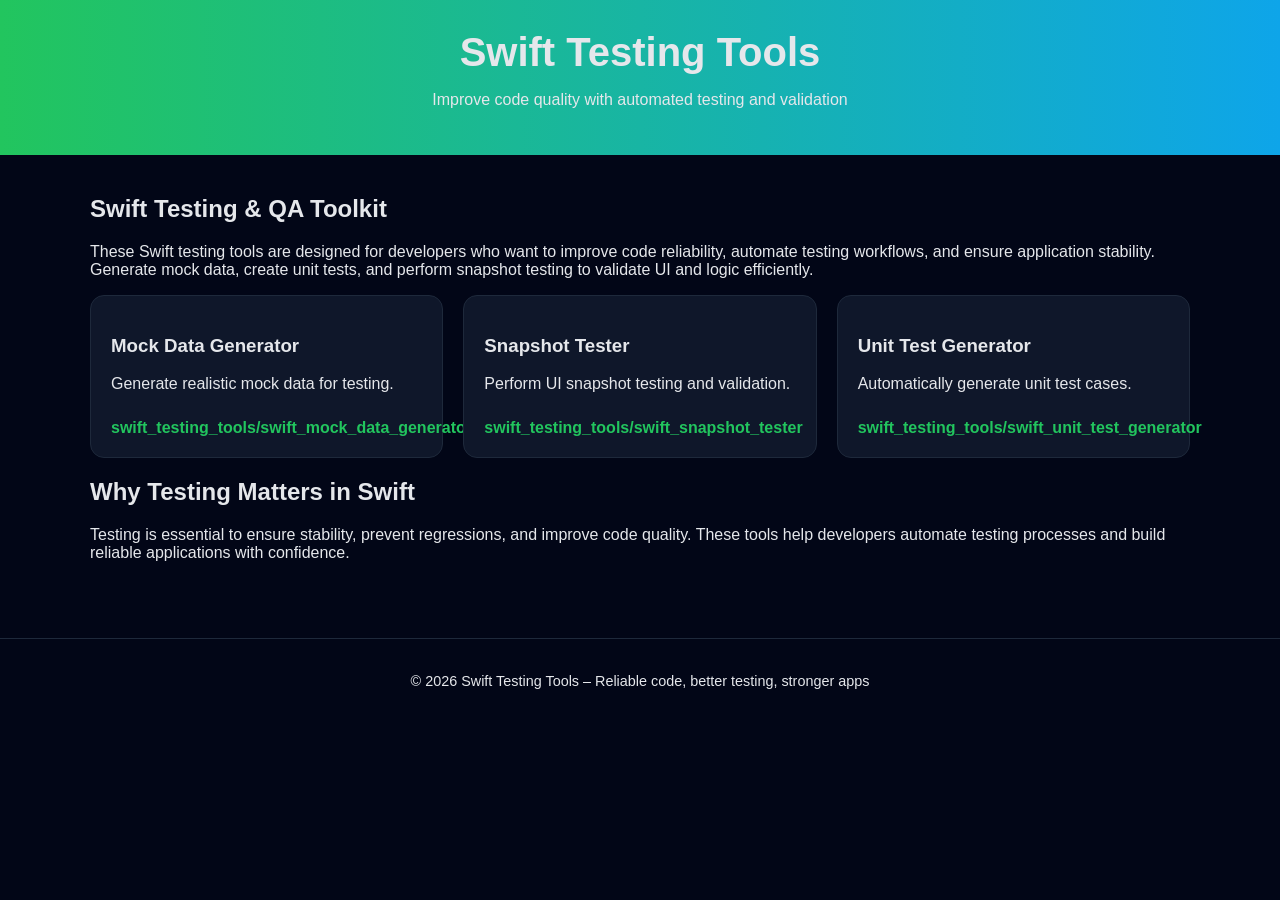
<file: index.html>
<!DOCTYPE html>
<html lang="en">
<head>
<meta charset="UTF-8">
<meta name="viewport" content="width=device-width, initial-scale=1.0">

<title>Swift Testing Tools – Unit Testing, Snapshot Testing & Mock Data</title>

<meta name="description" content="Advanced Swift testing tools to generate mock data, create unit tests, perform snapshot testing, and improve testing workflows in iOS applications.">

<meta name="keywords" content="swift unit test generator, swift mock data generator, swift snapshot testing tool, ios testing tools swift, swift testing automation tools">

<meta name="google-site-verification" content="PkLa_ViOo6FAHpvh8SacceMb95o9tePRdrqLNBz9X1M" />

<style>
body {
    font-family: Arial, sans-serif;
    background: #020617;
    color: #e5e7eb;
    margin: 0;
}

header {
    background: linear-gradient(90deg, #22c55e, #0ea5e9);
    padding: 30px;
    text-align: center;
}

h1 {
    margin: 0;
    font-size: 2.5rem;
}

.container {
    max-width: 1100px;
    margin: auto;
    padding: 20px;
}

.grid {
    display: grid;
    grid-template-columns: repeat(auto-fit, minmax(250px, 1fr));
    gap: 20px;
}

.card {
    background: #0f172a;
    padding: 20px;
    border-radius: 14px;
    border: 1px solid #1e293b;
    transition: 0.3s;
}

.card:hover {
    transform: translateY(-6px);
    border-color: #22c55e;
}

a {
    text-decoration: none;
    color: #22c55e;
    font-weight: bold;
    display: inline-block;
    margin-top: 10px;
}

a:hover {
    color: #4ade80;
}

footer {
    text-align: center;
    padding: 20px;
    border-top: 1px solid #1e293b;
    margin-top: 40px;
    font-size: 0.9rem;
}
</style>
</head>

<body>

<header>
    <h1>Swift Testing Tools</h1>
    <p>Improve code quality with automated testing and validation</p>
</header>

<div class="container">

<section>
<h2>Swift Testing & QA Toolkit</h2>
<p>
These Swift testing tools are designed for developers who want to improve code reliability,
automate testing workflows, and ensure application stability. Generate mock data, create unit tests,
and perform snapshot testing to validate UI and logic efficiently.
</p>
</section>

<section class="grid">

<div class="card">
<h3>Mock Data Generator</h3>
<p>Generate realistic mock data for testing.</p>
<a href="swift_testing_tools/swift_mock_data_generator">swift_testing_tools/swift_mock_data_generator</a>
</div>

<div class="card">
<h3>Snapshot Tester</h3>
<p>Perform UI snapshot testing and validation.</p>
<a href="swift_testing_tools/swift_snapshot_tester">swift_testing_tools/swift_snapshot_tester</a>
</div>

<div class="card">
<h3>Unit Test Generator</h3>
<p>Automatically generate unit test cases.</p>
<a href="swift_testing_tools/swift_unit_test_generator">swift_testing_tools/swift_unit_test_generator</a>
</div>

</section>

<section>
<h2>Why Testing Matters in Swift</h2>
<p>
Testing is essential to ensure stability, prevent regressions, and improve code quality.
These tools help developers automate testing processes and build reliable applications
with confidence.
</p>
</section>

</div>

<footer>
<p>© 2026 Swift Testing Tools – Reliable code, better testing, stronger apps</p>
</footer>

</body>
</html>
</file>
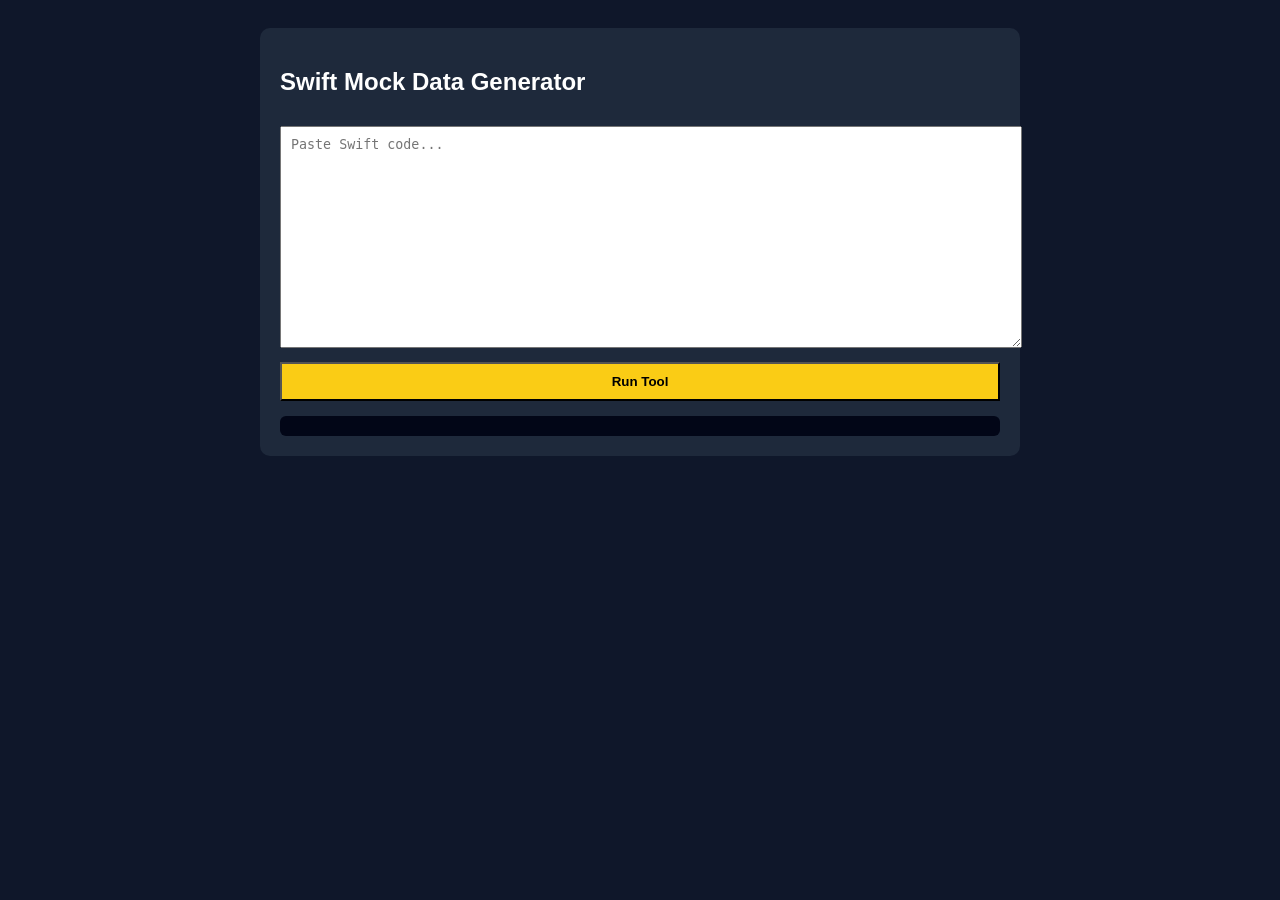
<file: swift_mock_data_generator/index.html>
<!DOCTYPE html>
<html>
<head>
<meta charset="UTF-8">
<title>swift_mock_data_generator</title>
<link rel="stylesheet" href="styles.css">
</head>
<body>
<div class="container">
<h2>Swift Mock Data Generator</h2>

<textarea id="input" placeholder="Paste Swift code..."></textarea>

<button onclick="run()">Run Tool</button>

<div id="result"></div>
</div>

<script src="script.js"></script>
</body>
</html>
</file>
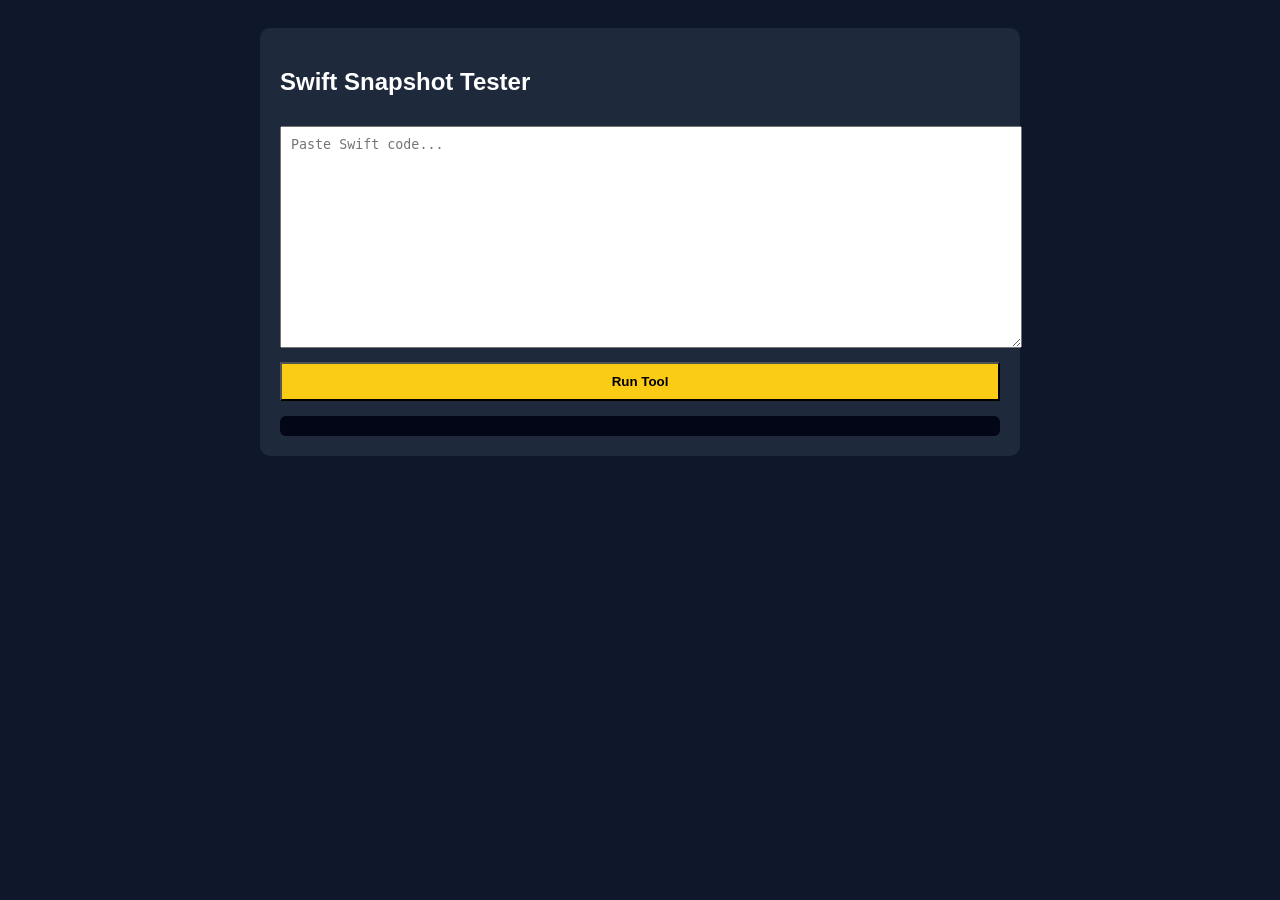
<file: swift_snapshot_tester/index.html>
<!DOCTYPE html>
<html>
<head>
<meta charset="UTF-8">
<title>swift_snapshot_tester</title>
<link rel="stylesheet" href="styles.css">
</head>
<body>
<div class="container">
<h2>Swift Snapshot Tester</h2>

<textarea id="input" placeholder="Paste Swift code..."></textarea>

<button onclick="run()">Run Tool</button>

<div id="result"></div>
</div>

<script src="script.js"></script>
</body>
</html>
</file>
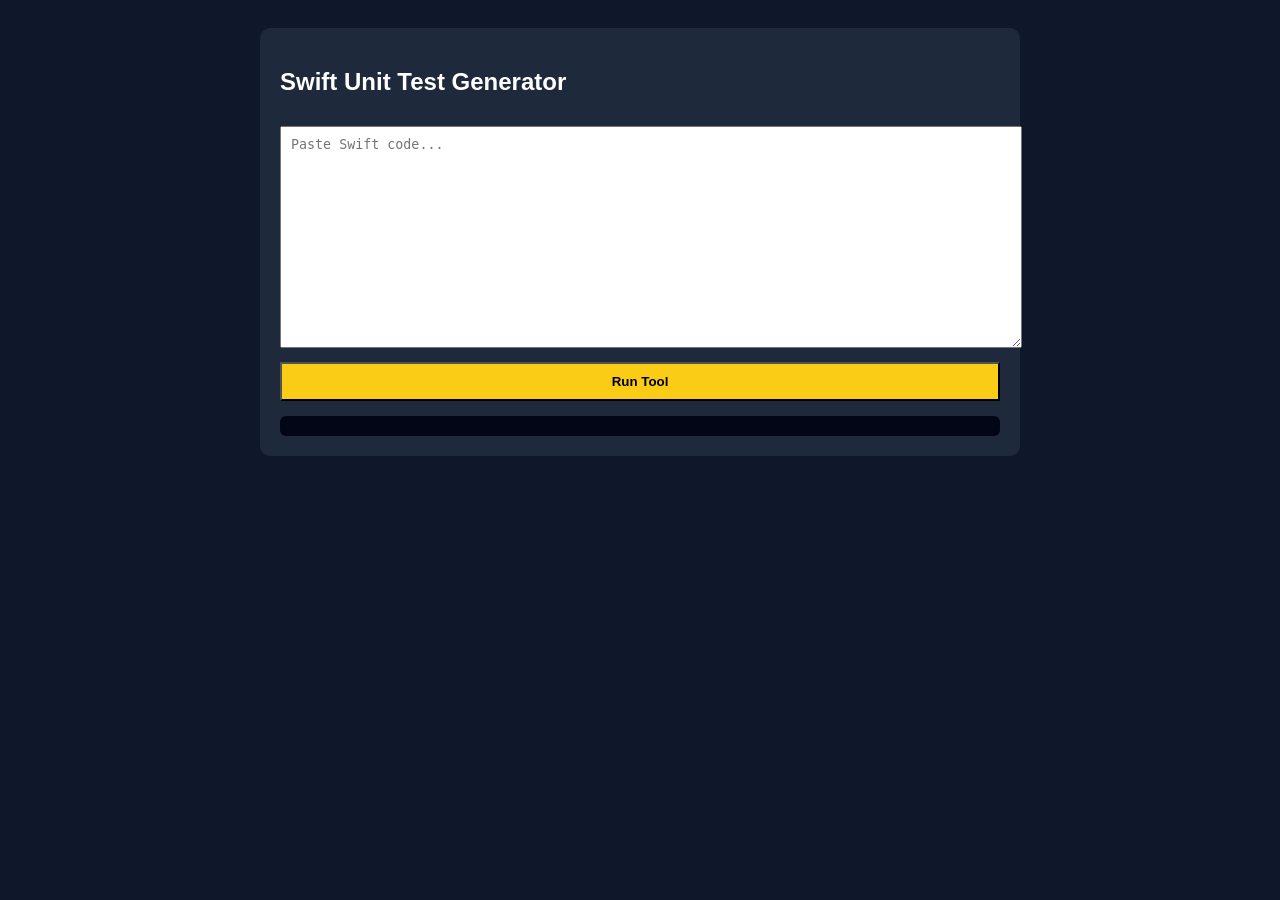
<file: swift_unit_test_generator/index.html>
<!DOCTYPE html>
<html>
<head>
<meta charset="UTF-8">
<title>swift_unit_test_generator</title>
<link rel="stylesheet" href="styles.css">
</head>
<body>
<div class="container">
<h2>Swift Unit Test Generator</h2>

<textarea id="input" placeholder="Paste Swift code..."></textarea>

<button onclick="run()">Run Tool</button>

<div id="result"></div>
</div>

<script src="script.js"></script>
</body>
</html>
</file>
<file: swift_mock_data_generator/styles.css>
body{font-family:Arial;background:#0f172a;color:#fff;padding:20px;}
.container{max-width:720px;margin:auto;background:#1e293b;padding:20px;border-radius:10px;}
textarea{width:100%;height:200px;margin-top:10px;padding:10px;}
button{width:100%;margin-top:10px;padding:10px;background:#facc15;color:#000;font-weight:bold;}
#result{margin-top:15px;background:#020617;padding:10px;border-radius:6px;white-space:pre-wrap;}
</file>
<file: swift_snapshot_tester/styles.css>
body{font-family:Arial;background:#0f172a;color:#fff;padding:20px;}
.container{max-width:720px;margin:auto;background:#1e293b;padding:20px;border-radius:10px;}
textarea{width:100%;height:200px;margin-top:10px;padding:10px;}
button{width:100%;margin-top:10px;padding:10px;background:#facc15;color:#000;font-weight:bold;}
#result{margin-top:15px;background:#020617;padding:10px;border-radius:6px;white-space:pre-wrap;}
</file>
<file: swift_unit_test_generator/styles.css>
body{font-family:Arial;background:#0f172a;color:#fff;padding:20px;}
.container{max-width:720px;margin:auto;background:#1e293b;padding:20px;border-radius:10px;}
textarea{width:100%;height:200px;margin-top:10px;padding:10px;}
button{width:100%;margin-top:10px;padding:10px;background:#facc15;color:#000;font-weight:bold;}
#result{margin-top:15px;background:#020617;padding:10px;border-radius:6px;white-space:pre-wrap;}
</file>
